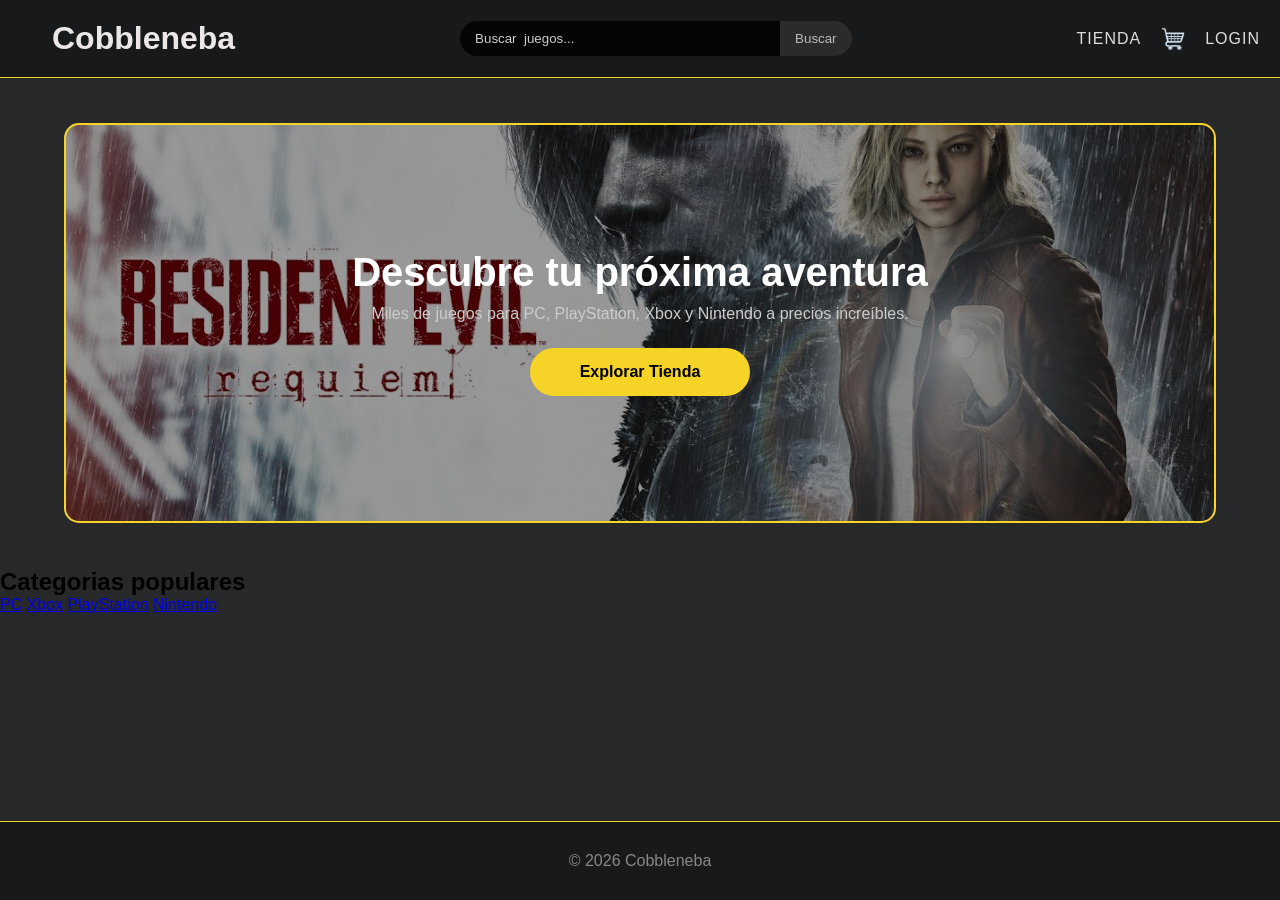
<file: docs/index.html>
<!doctype html>
<html lang="es">
  <head>
    <meta charset="UTF-8" />
    <link rel="stylesheet" href="styles.css" />
    <link rel="stylesheet" href="css/home.css" />
    <meta name="viewport" content="width=device-width, initial-scale=1.0" />
    <title>Cobbleneba</title>
  </head>
  <body>
    <header>
      <div class="container">
        <a href="index.html"><h1>Cobbleneba</h1></a>
        <form>
          <input type="search" placeholder="Buscar  juegos..." />
          <button type="submit">Buscar</button>
        </form>
        <nav>
          <ul>
            <li><a href="html/tienda.html" class="encabezado">Tienda</a></li>
            <li>
              <a href="#"><img src="img/Carrito.png" /></a>
            </li>
            <li><a href="html/login.html" class="encabezado">Login</a></li>
          </ul>
        </nav>
      </div>
    </header>

    <main>
      <section class="banner">
        <div class="contenedor-banner">
          <div class="banner_letras">
            <h2>Descubre tu próxima aventura</h2>
            <p>
              Miles de juegos para PC, PlayStation, Xbox y Nintendo a precios
              increíbles.
            </p>
            <a href="html/tienda.html" class="boton-amarillo"
              >Explorar Tienda</a
            >
          </div>
        </div>
      </section>

      <section class="categorias">
        <div class="container">
          <h2>Categorias populares</h2>
          <div class="grid-categorias">
            <a href="#">PC</a>
            <a href="#">Xbox</a>
            <a href="#">PlayStation</a>
            <a href="#">Nintendo</a>
          </div>
        </div>
      </section>
    </main>

    <footer>
      <div class="container">
        <div class="footer-contenido">
          <p>&copy; 2026 Cobbleneba</p>
        </div>
      </div>
    </footer>
  </body>
</html>
</file>
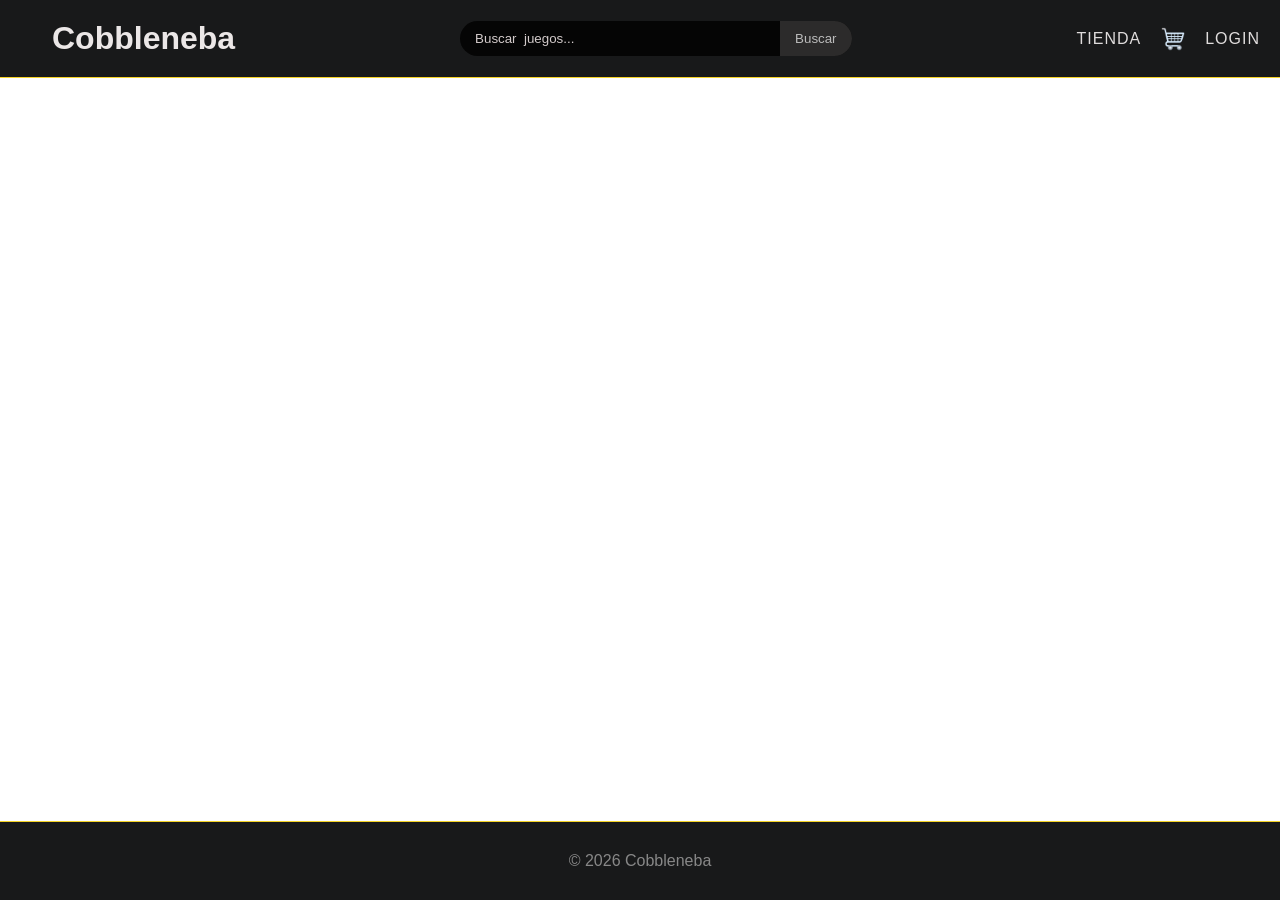
<file: docs/html/juego.html>
<!doctype html>
<html lang="es">
  <head>
    <meta charset="UTF-8" />
    <link rel="stylesheet" href="../styles.css" />
    <meta name="viewport" content="width=device-width, initial-scale=1.0" />
    <title>Cobbleneba</title>
  </head>
  <body>
    <header>
      <div class="container">
        <a href="../index.html"><h1>Cobbleneba</h1></a>
        <form>
          <input type="search" placeholder="Buscar  juegos..." />
          <button type="submit">Buscar</button>
        </form>
        <nav>
          <ul>
            <li><a href="tienda.html" class="encabezado">Tienda</a></li>
            <li>
              <a href="#"><img src="../img/Carrito.png" /></a>
            </li>
            <li><a href="login.html" class="encabezado">Login</a></li>
          </ul>
        </nav>
      </div>
    </header>
    <main></main>

    <footer>
      <div class="container">
        <div class="footer-contenido">
          <p>&copy; 2026 Cobbleneba</p>
        </div>
      </div>
    </footer>
  </body>
</html>
</file>
<file: docs/styles.css>
/*General*/
* {
  margin: 0;
  padding: 0;
  box-sizing: border-box;
  font-family: "Segoe UI", Tahoma, Geneva, Verdana, sans-serif;
}

body {
  display: flex;
  flex-direction: column;
  min-height: 100vh;
}

main {
  flex: 1;
}

/*Header*/

header div {
  display: flex;
  justify-content: space-between;
  align-items: center;
  padding: 20px;
  background-color: #18191a;
  border-bottom: 1px solid #f5d327;
}

header a h1 {
  color: #ebe7e7;
  font-family: Arial, Helvetica, sans-serif;
  margin-left: 2rem;
}

header a:hover h1 {
  color: #ffffff;
  transition: 0.3s;
}

header ul {
  display: flex;
  list-style: none;
  gap: 20px;
  align-items: center;
}

header a {
  text-decoration: none;
  color: rgb(223, 220, 220);
}

header form {
  display: flex;
  background-color: #050505;
  border-radius: 30px;
}

header form input {
  background: transparent;
  border: none;
  padding: 10px 15px;
  color: rgb(226, 224, 224);
  width: 25vw;
  min-width: 150px;
  outline: none;
}

header form input::placeholder {
  color: #d3cbcb;
  opacity: 1;
}

header form button {
  background-color: #2c2b2b;
  color: #bbb;
  border: none;
  padding: 0 15px;
  cursor: pointer;
  transition: 0.3s;
  border-top-right-radius: 30px;
  border-bottom-right-radius: 30px;
}

header form button:hover {
  color: #ffffff;
}

header nav ul li img {
  height: 24px;
  width: auto;
  vertical-align: middle;
}

.encabezado {
  font-family: Arial, Helvetica, sans-serif;
  font-size: 1.1 rem;
  font-weight: 500;
  text-transform: uppercase;
  letter-spacing: 1px;
  transition: color 0.3s ease;
}

.encabezado:hover {
  color: #ffffff;
  border-bottom: 2px solid #ffffff;
}

/*Footer*/
footer {
  background-color: #18191a;
  padding: 30px 0;
  color: #888888;
  border-top: 1px solid #f5d327;
  margin-top: 50px;
}

.footer-contenido {
  text-align: center;
}
</file>
<file: docs/css/home.css>
body {
  background-color: #272829;
}

.banner {
  padding: 45px 5%;
}

.contenedor-banner {
  background-image:
    linear-gradient(rgba(0, 0, 0, 0.4), rgba(0, 0, 0, 0.4)),
    url("../img/ResidentEvilRequiem_Banner.jpg");
  background-size: cover;
  background-position: center;
  height: 400px;
  border-radius: 15px;
  border: 2px solid #f5d327;
  display: flex;
  align-items: center;
  justify-content: center;
  text-align: center;
}

.banner_letras h2 {
  color: white;
  font-size: 2.5rem;
  font-weight: bold;
  margin-bottom: 10px;
}

.banner_letras p {
  color: #ccc;
  font-size: 1rem;
  margin-bottom: 25px;
}

.boton-amarillo {
  background-color: #f5d327;
  color: #000000;
  padding: 15px 50px;
  text-decoration: none;
  font-weight: bold;
  border-radius: 25px;
  transition: background-color 0.5s;
  display: inline-block;
}

.boton-amarillo:hover {
  background-color: #ffffff;
}

/*Categorias*/
</file>
